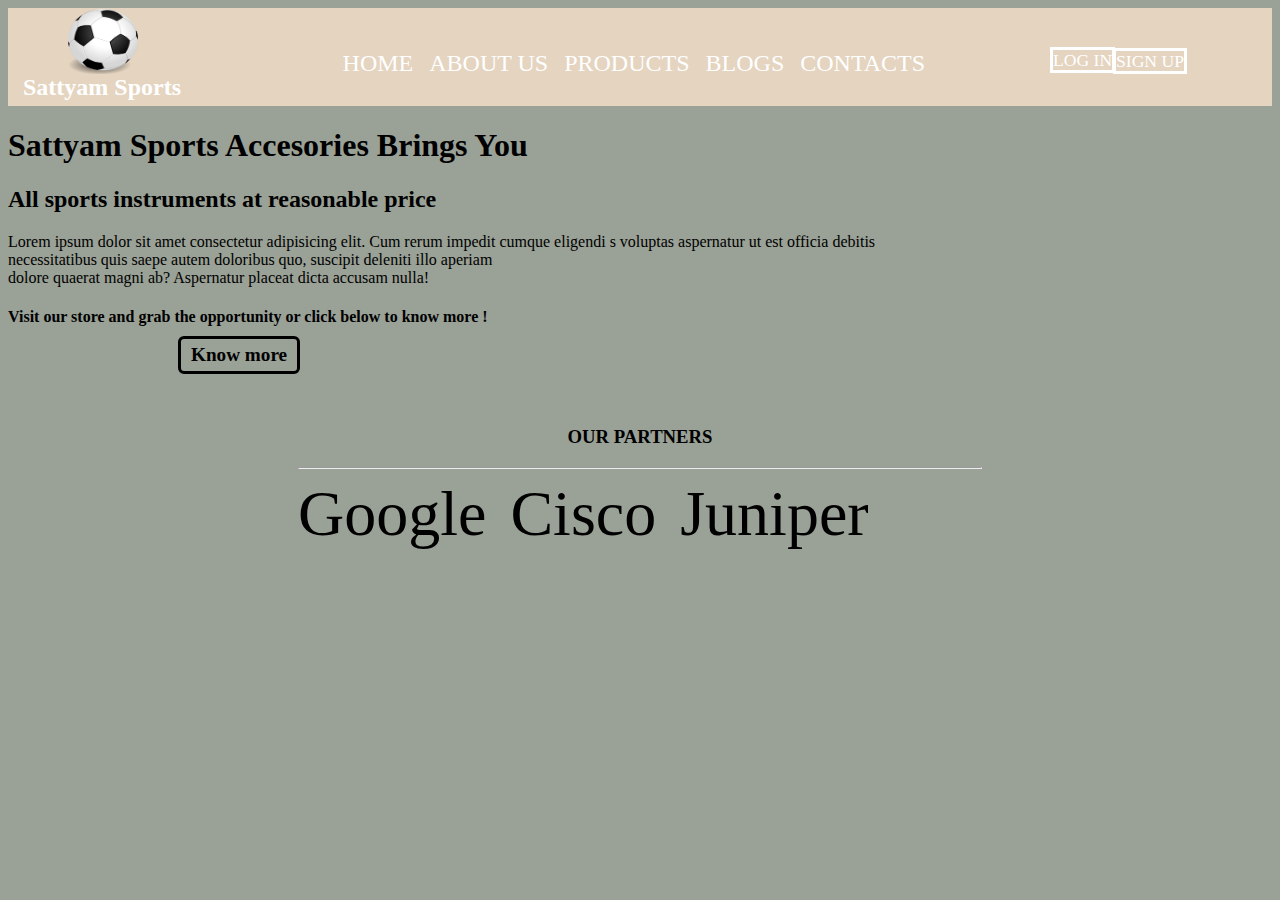
<file: index.html>
<!DOCTYPE html>
<html lang="en">

<head>
    <meta charset="UTF-8">
    <meta name="viewport" content="width=device-width, initial-scale=1.0">
    <title>Sattyam Sports</title>
</head>

<link rel="stylesheet" href="index.css">

<body>
    <div class="one">
        <div class="left">
            <img src="11.jpg" height="65px" width="70px">
            <h2>Sattyam Sports</h2>
        </div>

        <div class="middle">
            <ul class="navbar">
                <a href="home.html" class="home" class="navbar1">HOME</a>
                <a href="aboutus.html" class="home" class="navbar1">ABOUT US</a>
                <a href="products.html" class="home" class="navbar1">PRODUCTS</a>
                <a href="blog.html" class="home" class="navbar1">BLOGS</a>
                <a href="contact.html" class="home" class="navbar1"> CONTACTS</a>
            </ul>
        </div>

        <div class="right">
            <div class="login">
                <a href="login.html">LOG IN</a>

            </div>
            <div class="signup">
                <a href="signup.html">SIGN UP</a>
            </div>
        </div>
    </div>

    <div class="two">

        <div class="paraone">
            <h1>Sattyam Sports Accesories Brings You</h1>
            <h2>All sports instruments at reasonable price</h2>
            <p>Lorem ipsum dolor sit amet consectetur adipisicing elit. Cum rerum impedit cumque eligendi
                s voluptas aspernatur ut est officia debitis<br>
                necessitatibus quis saepe autem doloribus quo, suscipit deleniti illo aperiam <br>dolore quaerat magni
                ab?
                Aspernatur placeat dicta accusam nulla! </p>
            <h4>Visit our store and grab the opportunity or click below to know more ! <br>
                <a href="knowmore.html" class="l2">Know more</a>
            </h4>

        </div>


        <div class="three">

            <center>
                <h3>OUR PARTNERS</h3>
            </center>
            <hr>
            <div class="partner">

                 <a href="www.google.com">Google</a> &nbsp;&nbsp;&nbsp;&nbsp;
                 <a href="www.cisco.com">Cisco</a> &nbsp;&nbsp;&nbsp;&nbsp;
                 <a href="www.juniper.com">Juniper</a>


                

            </div>





        </div>










    </div>
</body>

</html>
</file>
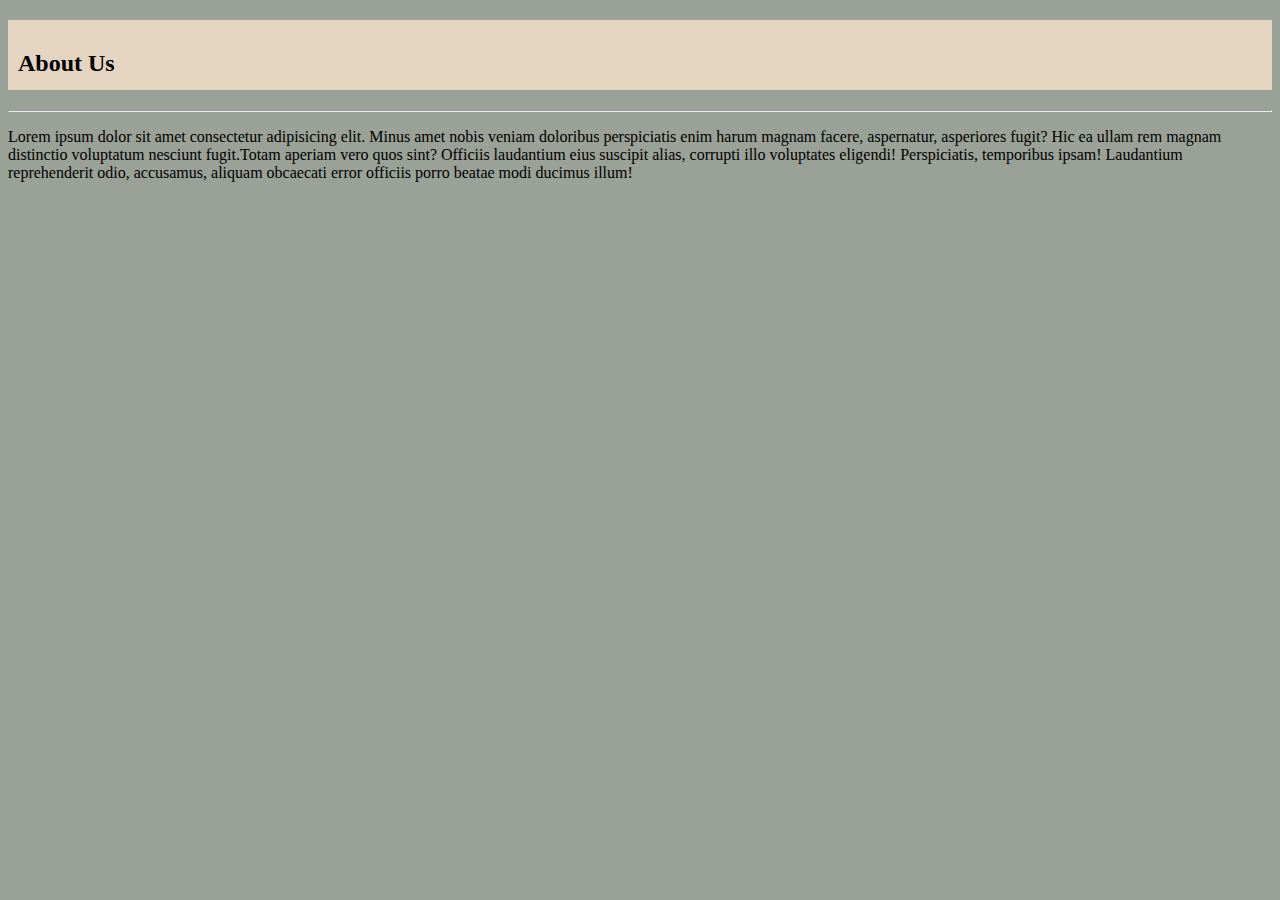
<file: aboutus.html>
<!DOCTYPE html>
<html lang="en">

<head>
    <meta charset="UTF-8">
    <meta name="viewport" content="width=device-width, initial-scale=1.0">
    <title>Document</title>

<style>
    body{
        background-color: rgb(154, 161, 150);
    }
    h2{
        background-color: rgb(228, 212, 192);
        height: 10px;
        padding: 30px 10px;
    }
</style>

</head>

<body>
    <h2>About Us</h2>
    <hr>
    <p>Lorem ipsum dolor sit amet consectetur adipisicing elit. Minus amet nobis veniam doloribus perspiciatis enim
        harum magnam facere, aspernatur, asperiores fugit? Hic ea ullam rem magnam distinctio voluptatum nesciunt
        fugit.Totam aperiam vero quos sint? Officiis laudantium eius suscipit alias, corrupti illo voluptates eligendi!
        Perspiciatis, temporibus ipsam! Laudantium reprehenderit odio, accusamus, aliquam obcaecati error officiis porro
        beatae modi ducimus illum!</p>
</body>

</html>
</file>
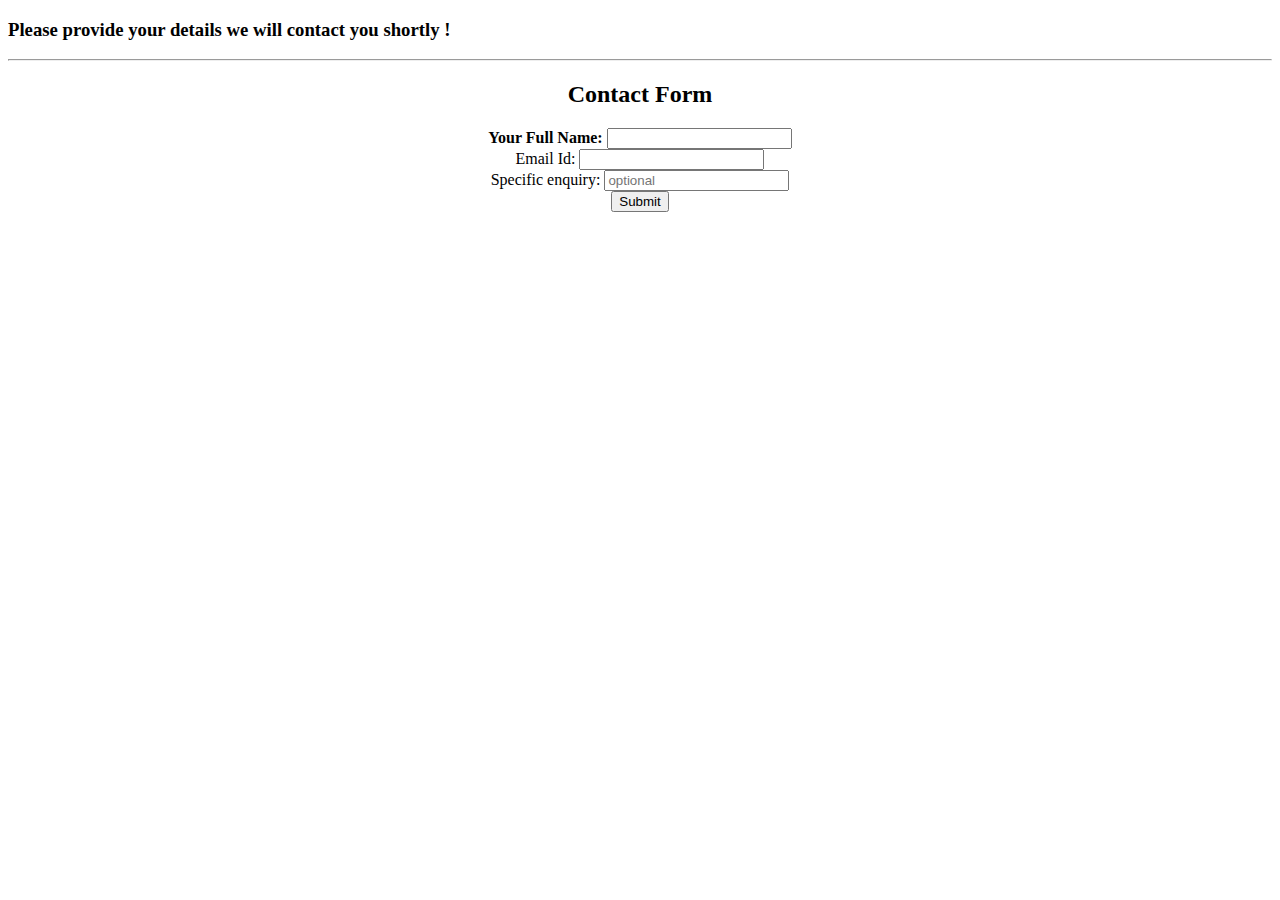
<file: knowmore.html>
<!DOCTYPE html>
<html lang="en">

<head>
    <meta charset="UTF-8">
    <meta name="viewport" content="width=device-width, initial-scale=1.0">
    <title>Document</title>
    <style>




    </style>

</head>

<body>
    <h3>Please provide your details we will contact you shortly !</h3>
    <hr>
    <center>
        <h2>Contact Form</h2>
        <form>

            <b>Your Full Name: </b> <input type="text">  </br>
              Email Id: <input type="email" required> </br>
               
                Specific enquiry: <input type="text" placeholder="optional"> </br>
                <button type="button">Submit</button> 
        </form>
    </center>



</body>

</html>
</file>
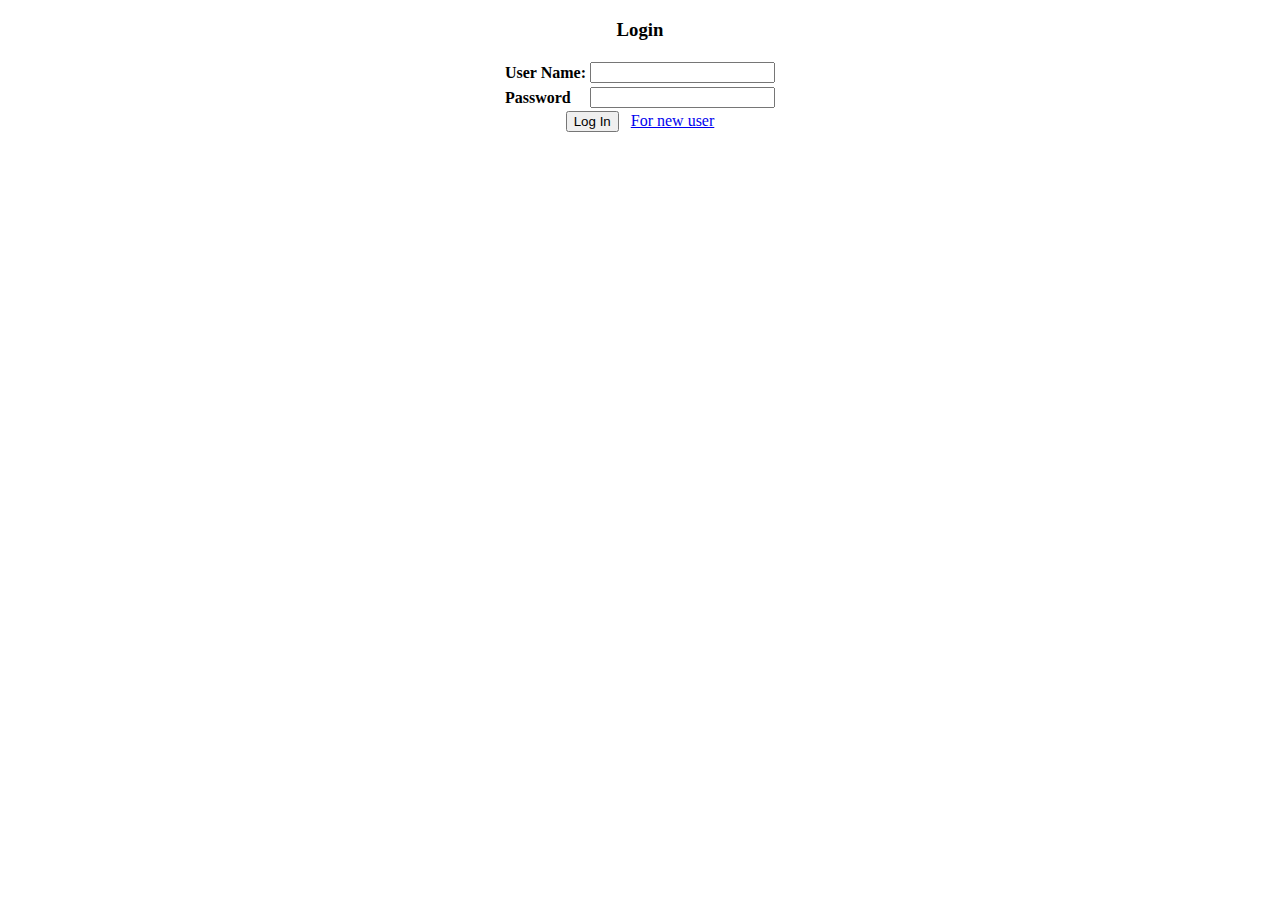
<file: login.html>
<!DOCTYPE html>
<html lang="en">

<head>
    <meta charset="UTF-8">
    <meta name="viewport" content="width=device-width, initial-scale=1.0">
    <title>Document</title>
</head>

<body>

    <div class="login">

        <center>
            <h3>Login</h3>
            <form method="POST">
                <table>
                    <tr>
                        <td> <b>User Name: </b> </td>
                        <td> <input type="text"> </td>
                    </tr>

                    <tr>
                        <td><b>Password </b></td>
                        <td> <input type="password" required></td>
                    </tr>
                </table>
                <button>Log In</button> &nbsp;
                <a href="http://127.0.0.1:5500/signup.html">For new user</a>




            </form>




        </center>





    </div>




</body>

</html>
</file>
<file: index.css>
.one{
    background-color: rgb(228, 212, 192);
    
}
body{
    background-color:rgb(154, 161, 150);
}





/*        for left side         */

.left{
    
    width: 200px;
    display: inline-block;
    margin: 0px 0px;
    padding: 5px 15px;
  
}
.left h2{
    
    color: white;
    margin: 0px 0px;
    padding: 0px 0px;
}
.left img{
    margin: -4px 45px;
    padding: 0px 0px;
}


/* for nav bar  */

.navbar{
    
    position: absolute;
    margin: 0px 0px;
    padding: 0px 0px;
    position: absolute;
    right: 350px;
    top: 50px;
    font-size: 1.5rem;
    
}
.navbar a{
    color: white;
    text-decoration: none;
    display: inline-block;
    margin: 0px 0px;
    padding: 0px 5px;
    
}
.navbar a:hover{
    color: rgb(72, 128, 72)
}




/* right */

.right{
    
    width: 200px;
    position: absolute;
    right: 30px;
    top: 50px;
    font-size: 1.1rem;
    display: inline-block;
    
}

.right a{
    color: white;
    text-decoration: none;

}
.right a:hover{
    color: rgb(99, 122, 99);
    

}

.right .login a{
    border: solid;

}

.right .signup a{
    border: solid;

}
.right .signup {
    margin: -20px 63px;
    padding: 0px 0px;
    
}
.right .login {
    
    

}

/*  parone */
.paraone a{
    
    border: solid;
    border-radius: 6px;
    text-decoration: none;
    color:black;
    font-size: larger;
    
}
.two .l2{
    position: absolute;
    padding: 5px 10px;
    margin: 10px 170px;
}
.two .l2:hover{
    background-color: rgb(99, 122, 99)
}

/* OUR CUSTOMERS */
.three{
    border:  ;
    padding: 0px 0px;
    margin: 100px 290px;
    
}
.partner a{
    text-decoration: none;
    font-size: 4.0rem;
    color: black;
}


}
</file>
